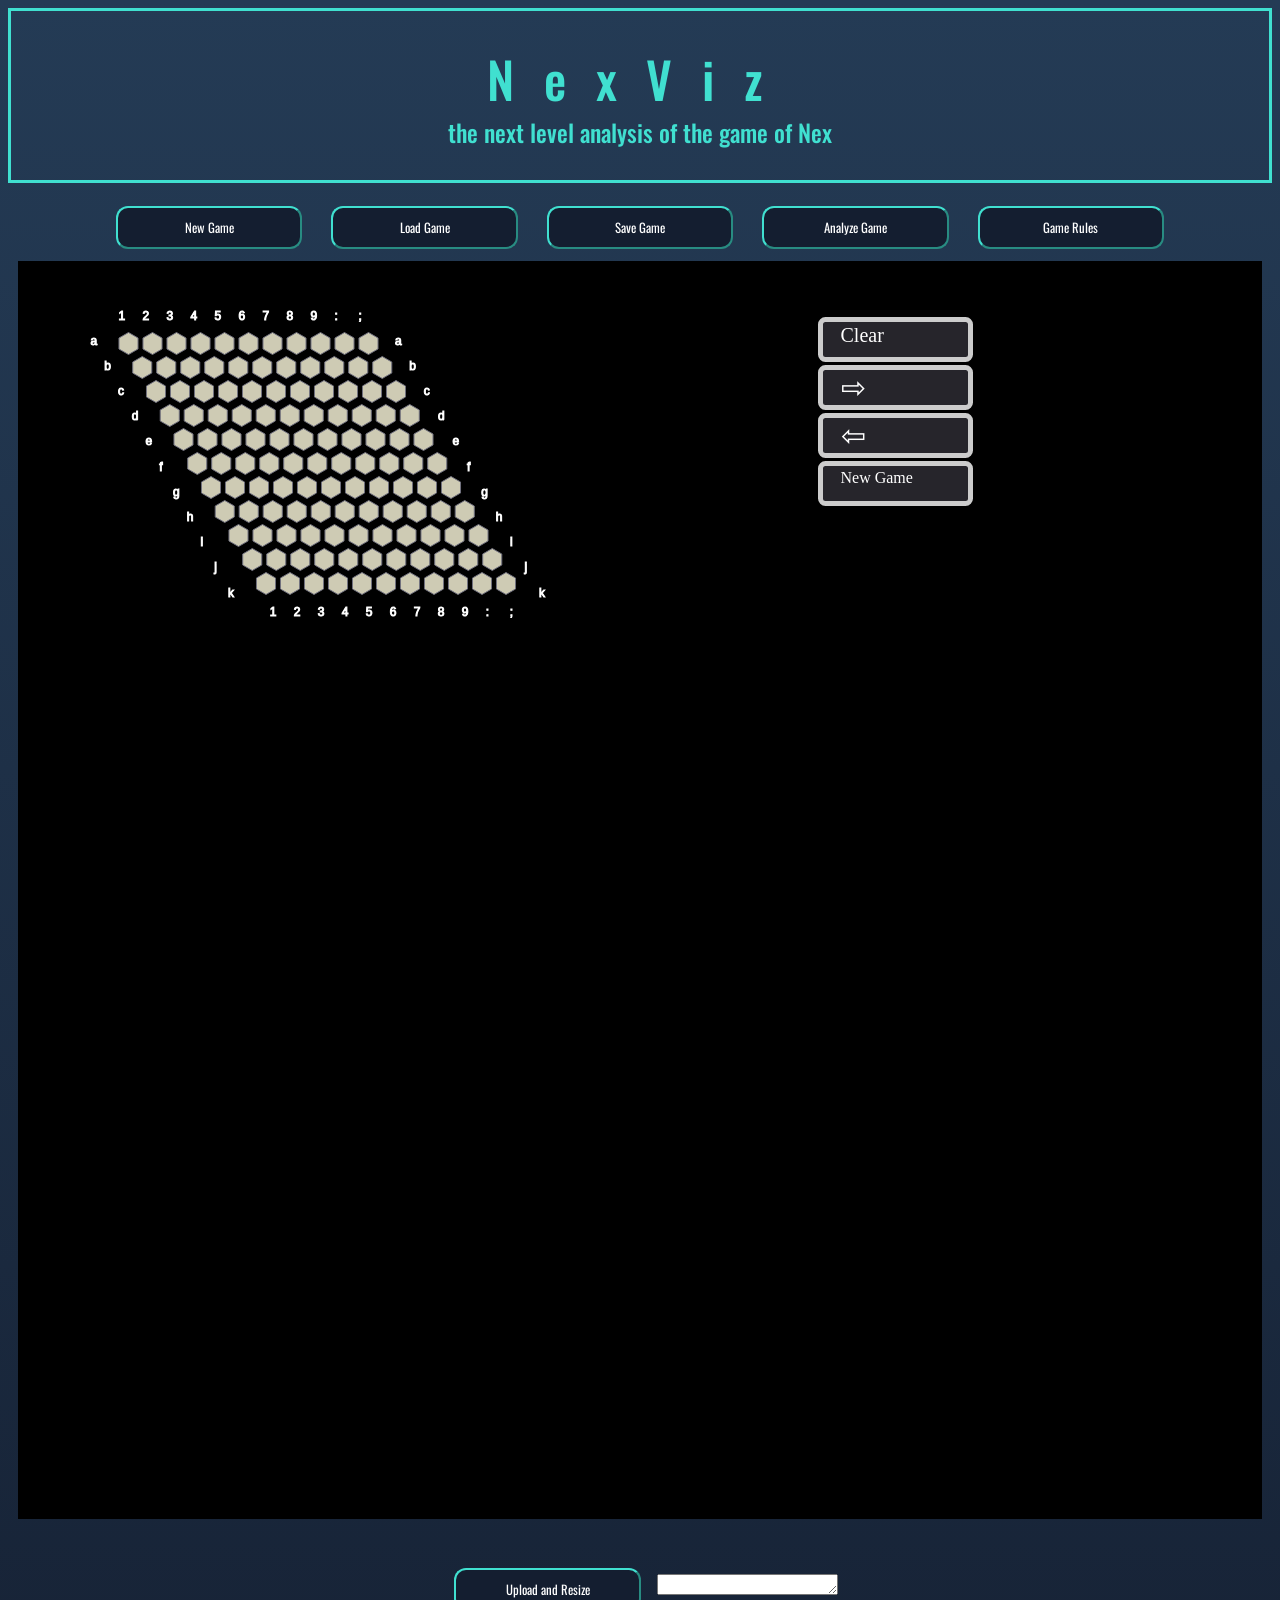
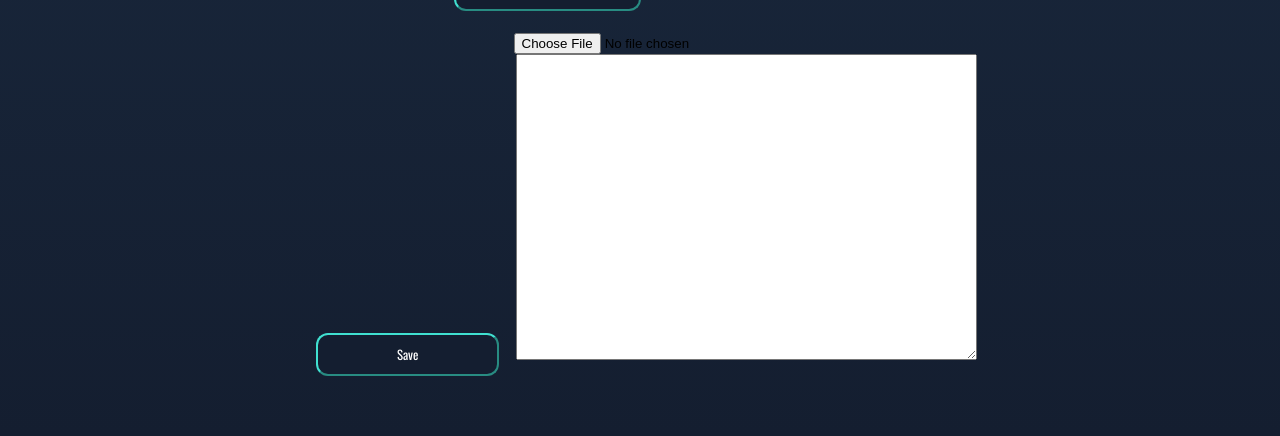
<file: cpp/html/index.html>
<!DOCTYPE HTML>
<html lang="en">
<head>
    <title>Nexc</title>
    <meta charset="utf-8">
    <meta http-equiv="X-UA-Compatible" content="IE=edge">
    <meta name="viewport" content="width=device-width, initial-scale=1">
    <link rel="stylesheet" type="text/css" href="css/style.css">
	<script type="text/javascript" src="js/angular.js"></script>
	<script type="text/javascript" src="js/bonsai.js"></script>
    <script type="text/javascript" src="js/menu.js"></script>
</head>

<body><center>
	<div class="game-header">
		<h1 class="game-title">NexViz</h1>
		<h2 class="game-subtitle">the next level analysis of the game of Nex</h3>
	</div>


    <div class="container">
		<nav class="row">
			<button type="button" id="btn_newgame" onclick="newGame()">
				New Game
			</button>
			<button type="button" id="btn_loadgame" onclick="Reload()">
				Load Game
			</button>
			<button type="button" id="btn_savegame" onclick="">Save Game</button>
			<button type="button" id="btn_analyzegame" onclick="">
				Analyze Game
			</button>
			<button type="button" id="btn_rules" onclick="ShowHelp()">
				Game Rules
			</button>
		</nav>

		<!---------------------- new game modal -------------------------->
		<div id="newgame_modal" class="modal">
			<div class="modal-content">
				<span class="close">&times;</span>
				<h2> Game Configuration </h2> <br>
				Number of rows:
				<button type="button" id="btn_dec">-</button>
				<textarea id="field_size" rows="1" cols="2"></textarea>
				<button type="button" id="btn_inc">+</button><br>
				
				Number of columns:
				<button type="button" id="btn_dec">-</button>
				<textarea id="field_size" rows="1" cols="2"></textarea>
				<button type="button" id="btn_inc">+</button><br>
			</div>
		</div>
		
		<!---------------------------------------------------------------->
		
		<div id="game"></div>
		
		<script>
			var log = localStorage.getItem("logFile");
			var size = localStorage.getItem("sizeFile");

			if(isNaN(size) || size<3 || size>13) size = 11;

			var game = bonsai.run(document.getElementById('game'), {
				url: 'js/script.js',
				initialData1: { bonsai: 'tree' },
				initialData2: size,
				initialData3: log
			});
			game.on('load', function() {
				// receive event from the runner context
				game.on('message:ready', function() {
					// send a categorized message to the runner context
					game.sendMessage('externalData', {
						nodeData: document.getElementById('game').innerHTML
					});
					// send just a message to the runner context
					game.sendMessage({
						bonsai: 'tree'
					});
				});
			});
		</script>
		
<!--remove after -->

			<br><br>
			<button type="button" id="btn_clear" onClick="Reload()">
				Upload and Resize
			</button>
			<textarea id="field_size" rows="1" cols="20"></textarea>
		<div class="game-footer">
			<input type='file'  onchange='openInput(event)'><br>
			<button type="button" id="save" onClick='save()'>Save</button>
			<textarea id='file-output' onchange='' rows="20" cols="55"></textarea>
		</div>
		<div id="game-footer"></div>
	</div>

</center></body>

</html>
</file>
<file: cpp/html/css/style.css>
@import url(https://fonts.googleapis.com/css?family=Oswald:400,600);

.game-header{
	border: solid #40E0D0;
	color: #40E0D0;
	padding: 20px;
}

.game-title {
	font-family: Oswald;
	font-size: 50px;
	font-style: normal;
	font-variant: normal;
	font-weight: 500;
	line-height: 26.4px;
	letter-spacing: 30px;
	text-align: center;
}

.game-subtitle{
	font-family: Oswald;
	font-style: normal;
	font-variant: normal;
	font-weight: 500;
	line-height: 16px;
	text-align: center;
}

body {
	background: #141E30;  /* fallback for old browsers */
	background: -webkit-linear-gradient(to bottom, #243B55, #141E30);
		/* Chrome 10-25, Safari 5.1-6 */
	background: linear-gradient(to bottom, #243B55, #141E30); 
		/* W3C, IE 10+/ Edge, Firefox 16+, Chrome 26+, Opera 12+, Safari 7+ */
}

div{
	padding: 10px;
}

h3 {
	font-family: Oswald;
	font-size: 14px;
	font-style: normal;
	font-variant: normal;
	font-weight: 500;
	line-height: 15.4px;
}
p {
	font-family: Oswald;
	font-size: 14px;
	font-style: normal;
	font-variant: normal;
	font-weight: 400;
	line-height: 20px;
}

button {
    -webkit-transition-duration: 0.2s;
    transition-duration: 0.2s;
	width: 15%;
	margin: 1%;
    background-color: #141E30;
	border-color: #40E0D0;
	padding: 10px;
    border-radius: 12px;
	color: white;
	font-size: 80%;
	font-family: Oswald;
}

button:hover {
    background-color: #40E0D0;
    color: black;
}

#game{
	background-color: black;
	margin: 10 10 10 10;
	width = 60%;
	height = 50px;
}


 /* The Modal (background) */
.modal {
	display: none;
	position: fixed;
	z-index: 1;
	left: 0;
	top: 0;
	width: 100%;
	height: 100%;
	overflow: auto;
	background-color: rgb(0,0,0);
	background-color: rgba(0,0,0,0.4);
}

.modal-content {
	background-color: #fefefe;
	margin: 15% auto;
	padding: 20px;
	border: 1px solid #888;
	width: 80%;
}

.close {
	color: #aaa;
	float: right;
	font-size: 28px;
	font-weight: bold;
}

.close:hover, .close:focus {
	color: black;
	text-decoration: none;
	cursor: pointer;
}

#btn_dec{
	width: 5%;
	height: 5%;
}

#btn_inc{
	width: 5%;
	height: 5%;
}
</file>
